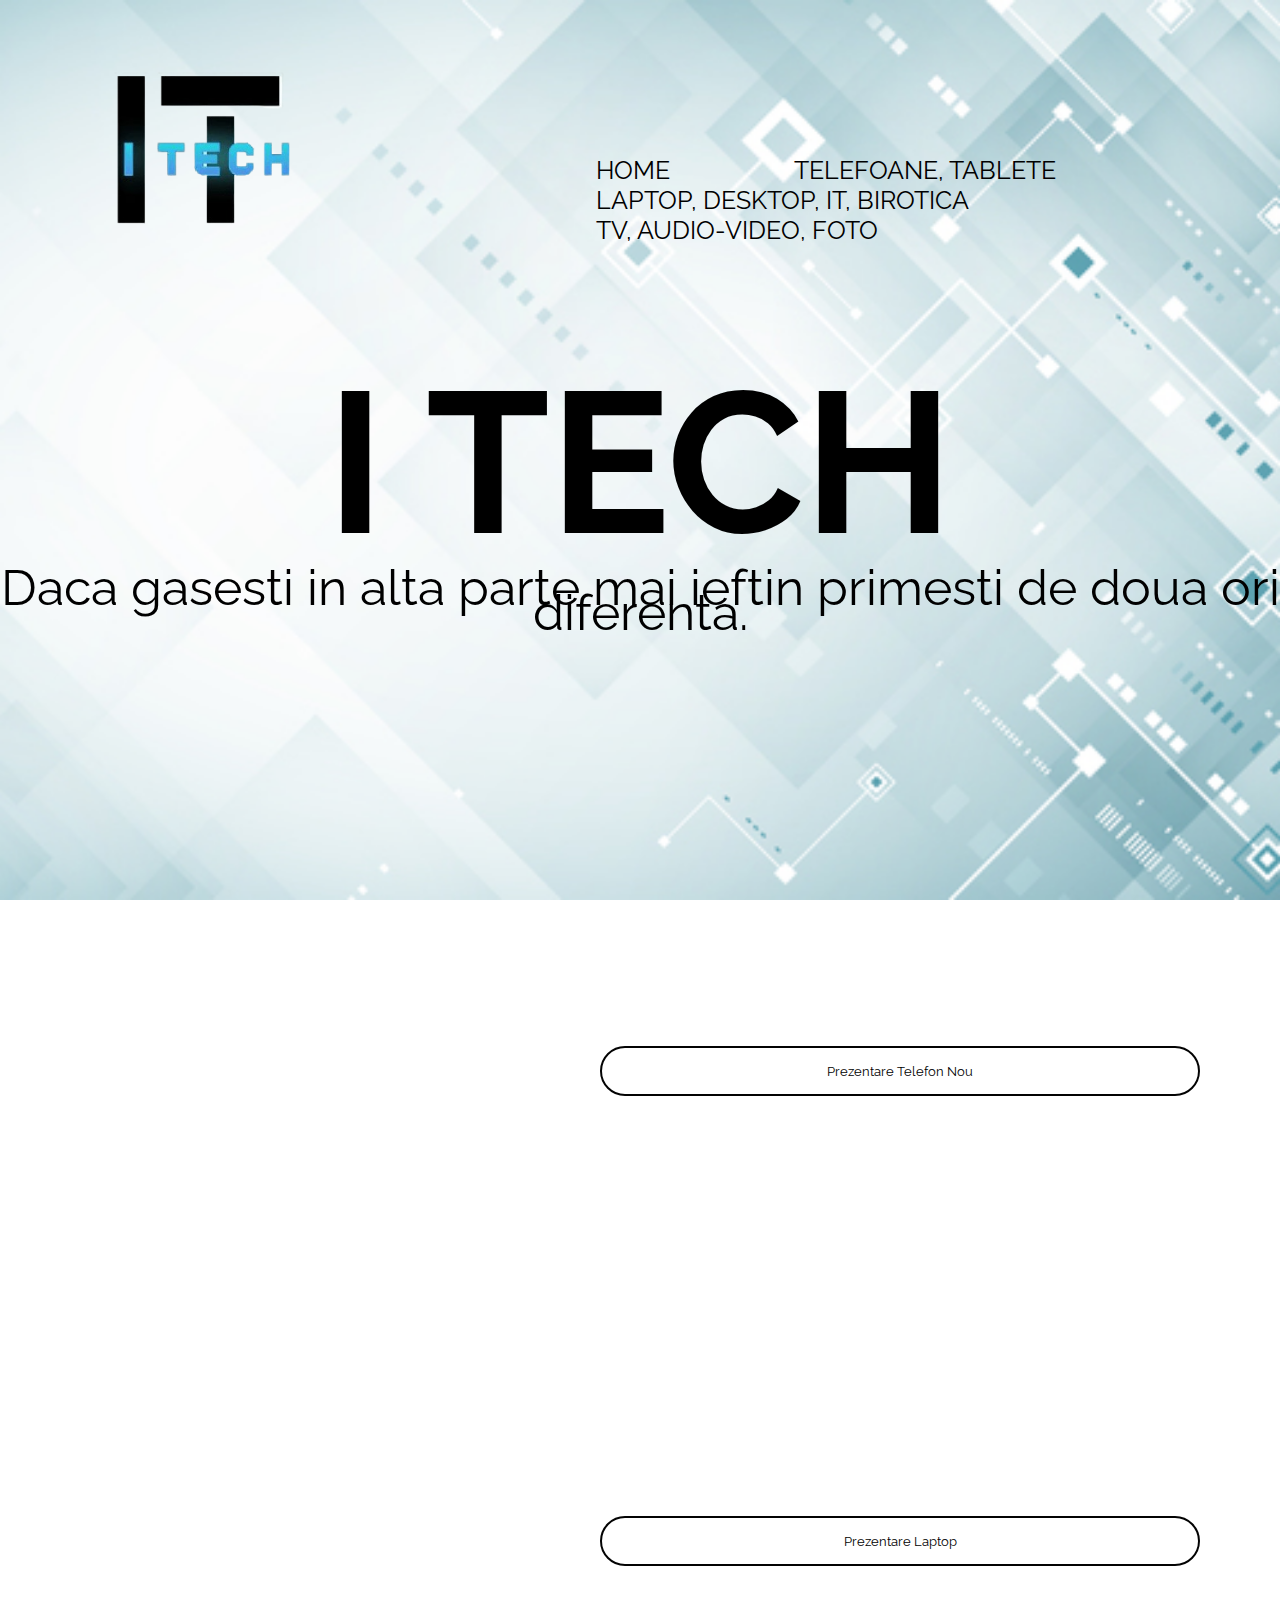
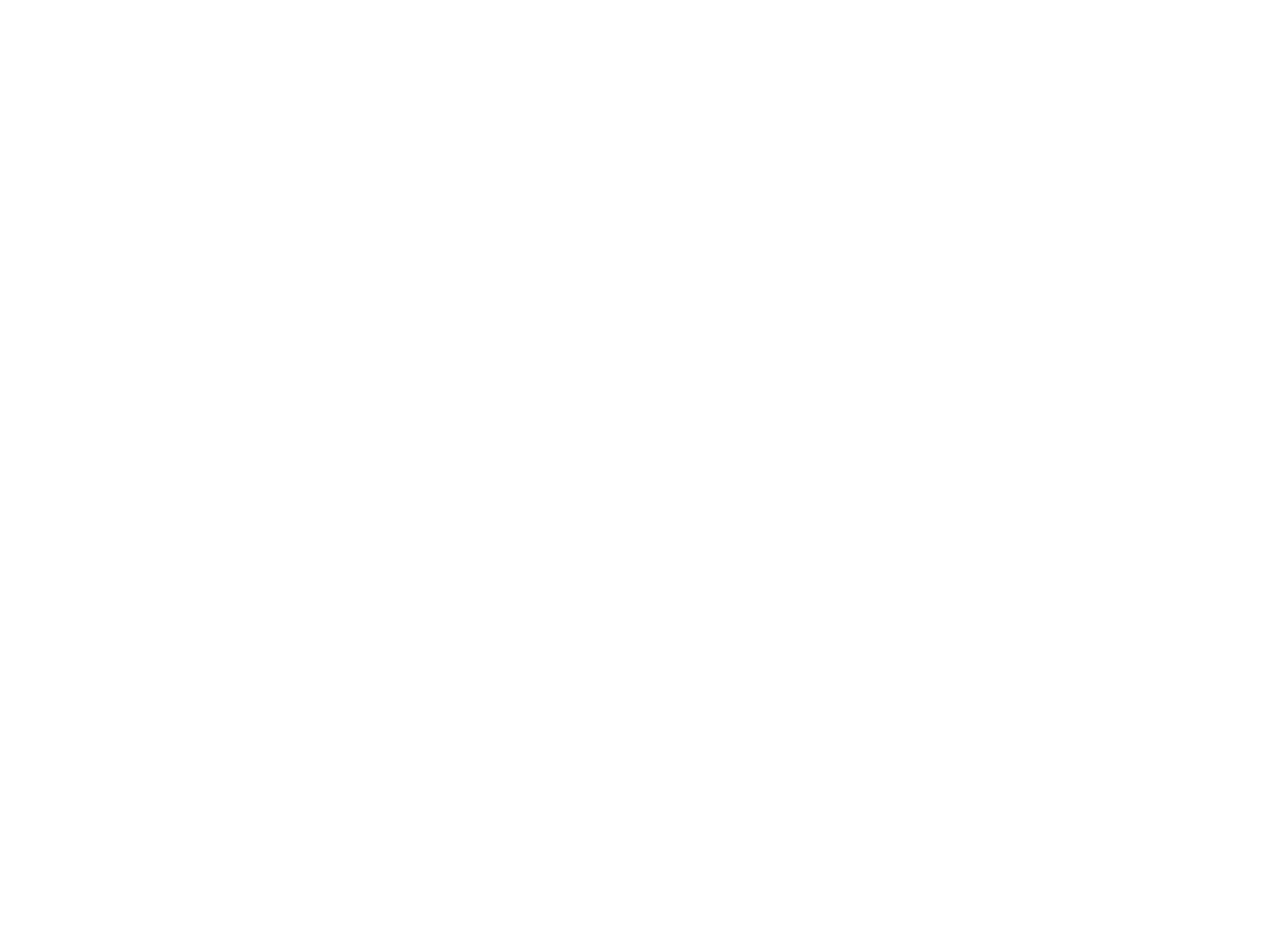
<file: index.html>
<!DOCTYPE html>
<html lang="en">
<head>
  <meta charset="UTF-8">
  <meta name="viewport" content="width=device-width, initial-scale=1.0">
  <link rel="preconnect" href="https://fonts.googleapis.com">
<link rel="preconnect" href="https://fonts.gstatic.com" crossorigin>
<link href="https://fonts.googleapis.com/css2?family=Permanent+Marker&family=Raleway:ital,wght@1,600&display=swap" rel="stylesheet">
  <link rel="stylesheet" href="style.css" >
  <link rel="icon" type="imagini/ico" href="/imagini/itech.ico" />
 <title> It Tech </title>
</head>
<body>
<div class="navbar">
  <img src="imagini/itech.png" class="logo" />
  <div class="background"></div>
    <ul>
      <li><a href="index.html" > Home </a></li>
      <li><a href="telefon.html" > Telefoane, Tablete </a></li>
      <li><a href="laptop.html" > Laptop, Desktop, IT, Birotica </a></li>
      <li><a href="tv.html" > TV, Audio-Video, Foto</a></li>
    </ul>
</div>

<div class="content"> 
  <h1>I TECH</h1>
    <p> Daca gasesti in alta parte mai ieftin primesti de doua ori diferenta.</p>
  </div>
  
  <div class="butoane">
    <a href="https://youtu.be/xqyUdNxWazA?si=j3aBX66gwBmfQlVX">  <button type="button"> Prezentare Telefon Nou </button> </a>
    <a href="https://youtu.be/0pg_Y41waaE?si=Fw5KlWj4CrZsExSc">   <button type="button"> Prezentare Laptop </button> </a>
  


  </div>
  
 
</body>
</html>
</file>
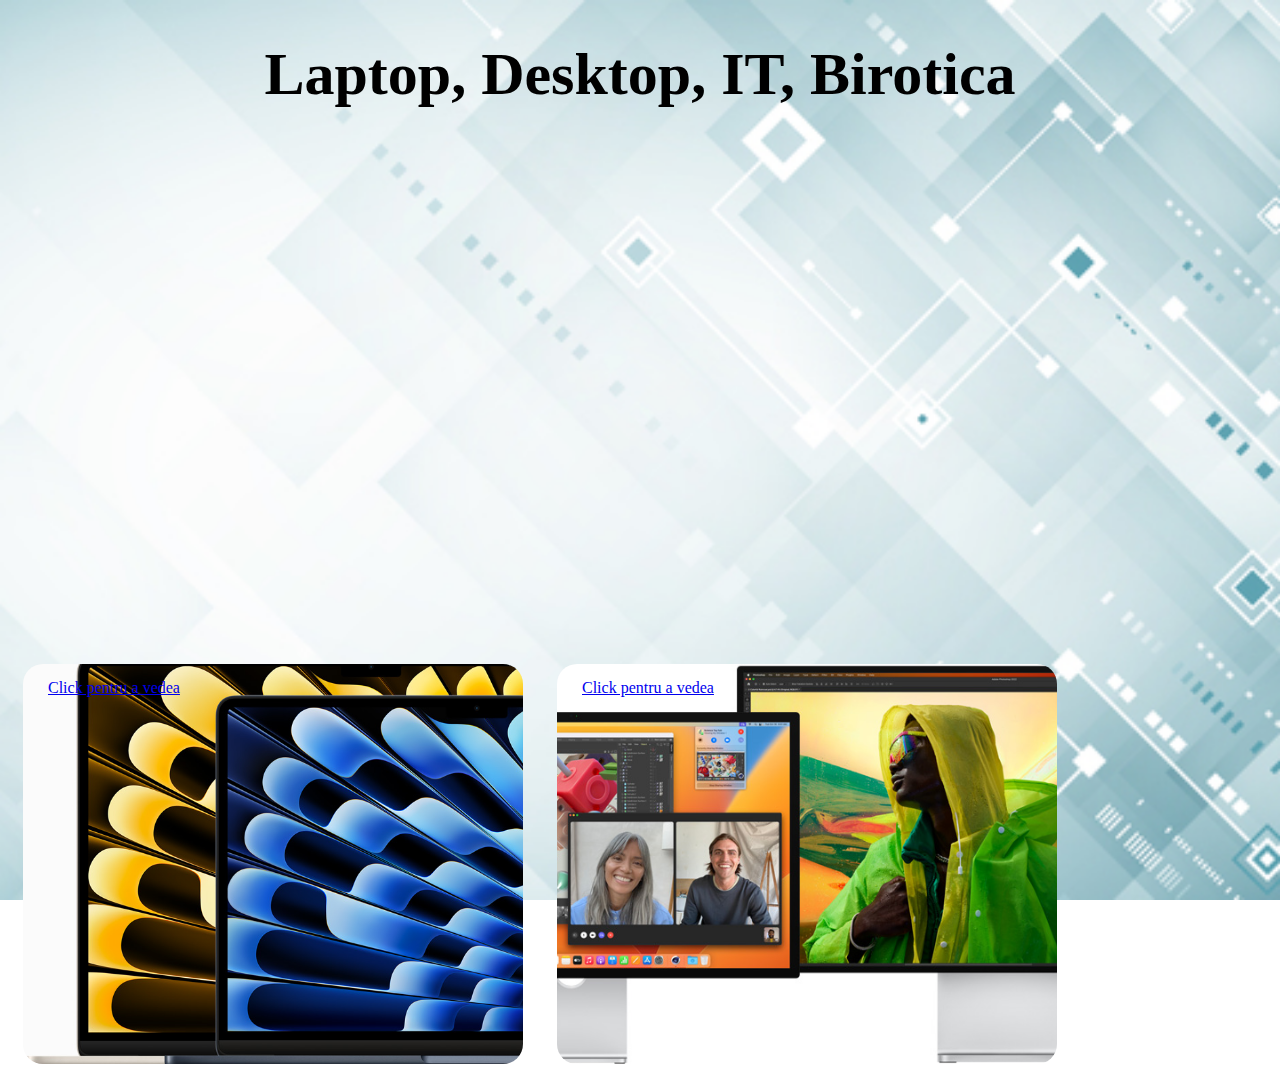
<file: laptop.html>
<!DOCTYPE html>
<html lang="en">
<head>
  <meta charset="UTF-8">
  <meta name="viewport" content="width=device-width, initial-scale=1.0">
  <link rel="preconnect" href="https://fonts.googleapis.com">
<link rel="preconnect" href="https://fonts.gstatic.com" crossorigin>
<link href="https://fonts.googleapis.com/css2?family=Permanent+Marker&family=Raleway:ital,wght@1,600&display=swap" rel="stylesheet">
  <link rel="stylesheet" href="style2.css" >
  <link rel="icon" type="imagini/ico" href="/imagini/itech.ico" />
 <title> It Tech </title>
</head>
<body>




  <h1 class="title"> Laptop, Desktop, IT, Birotica </h1>

  <div class="card card1" >
    <a href="https://www.apple.com/ro/macbook-air-13-and-15-m2/" class="text"> Click pentru a vedea </a>
  </div>

  <div class="card card2"> 
    <a href="https://www.apple.com/ro/displays//" class="text"> Click pentru a vedea </a>
  </div>

  


  
 
</body>


</html>
</file>
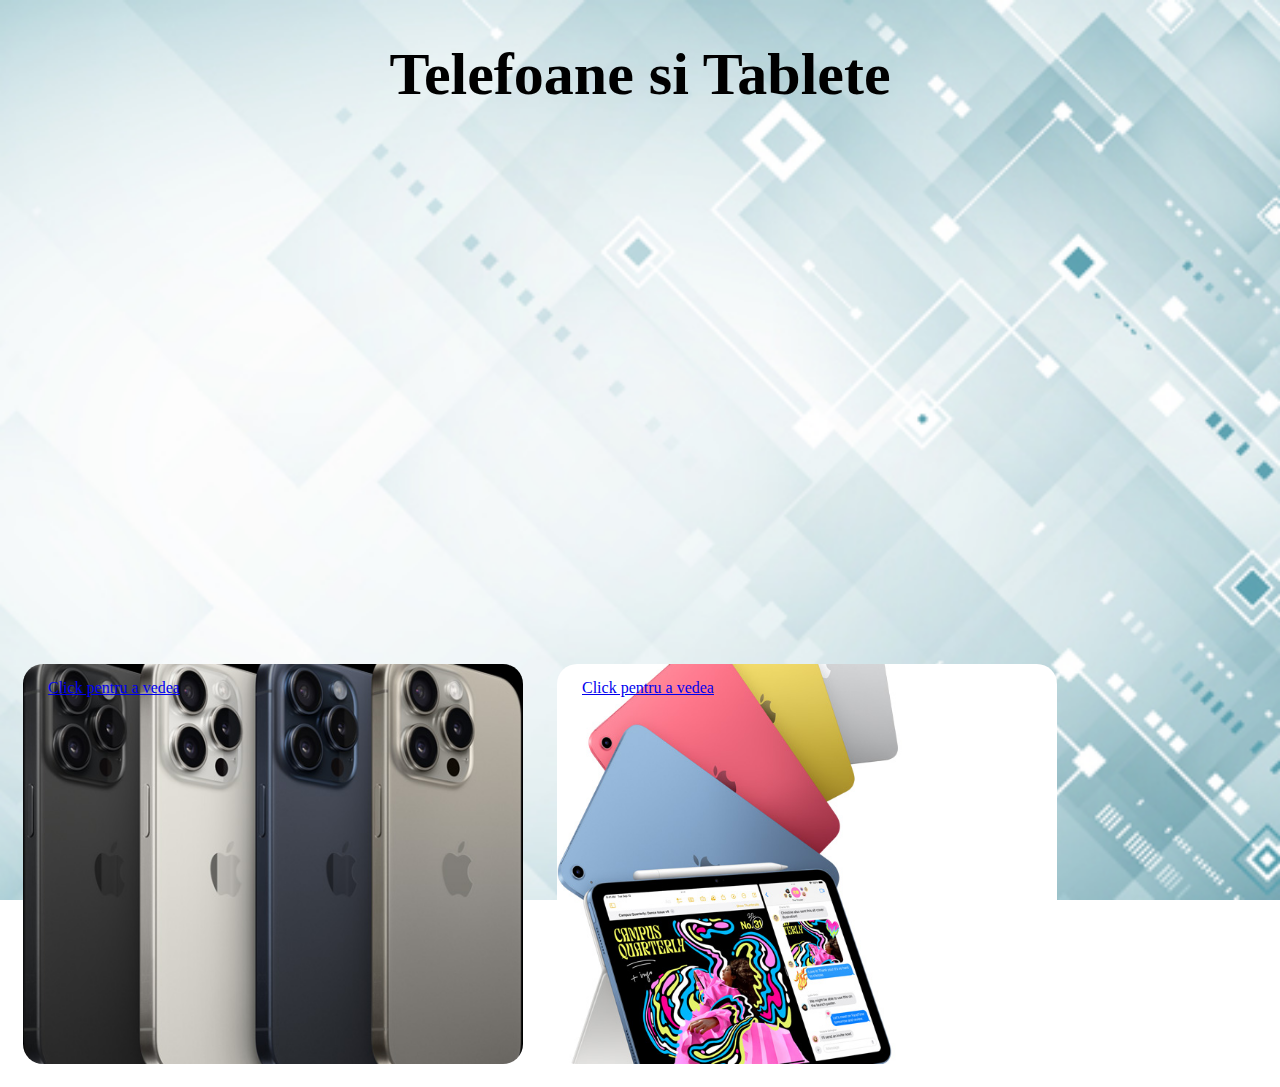
<file: telefon.html>
<!DOCTYPE html>
<html lang="en">
<head>
  <meta charset="UTF-8">
  <meta name="viewport" content="width=device-width, initial-scale=1.0">
  <link rel="preconnect" href="https://fonts.googleapis.com">
<link rel="preconnect" href="https://fonts.gstatic.com" crossorigin>
<link href="https://fonts.googleapis.com/css2?family=Permanent+Marker&family=Raleway:ital,wght@1,600&display=swap" rel="stylesheet">
  <link rel="stylesheet" href="style1.css" >
  <link rel="icon" type="imagini/ico" href="/imagini/itech.ico" />
 <title> It Tech </title>
</head>
<body>




  <h1 class="title"> Telefoane si Tablete</h1>

  <div class="card card1" >
    <a href="https://www.apple.com/ro/iphone-15-pro/" class="text"> Click pentru a vedea </a>
  </div>

  <div class="card card2"> 
    <a href="https://www.apple.com/ro/ipad/" class="text"> Click pentru a vedea </a>
  </div>

  


  
 
</body>


</html>
</file>
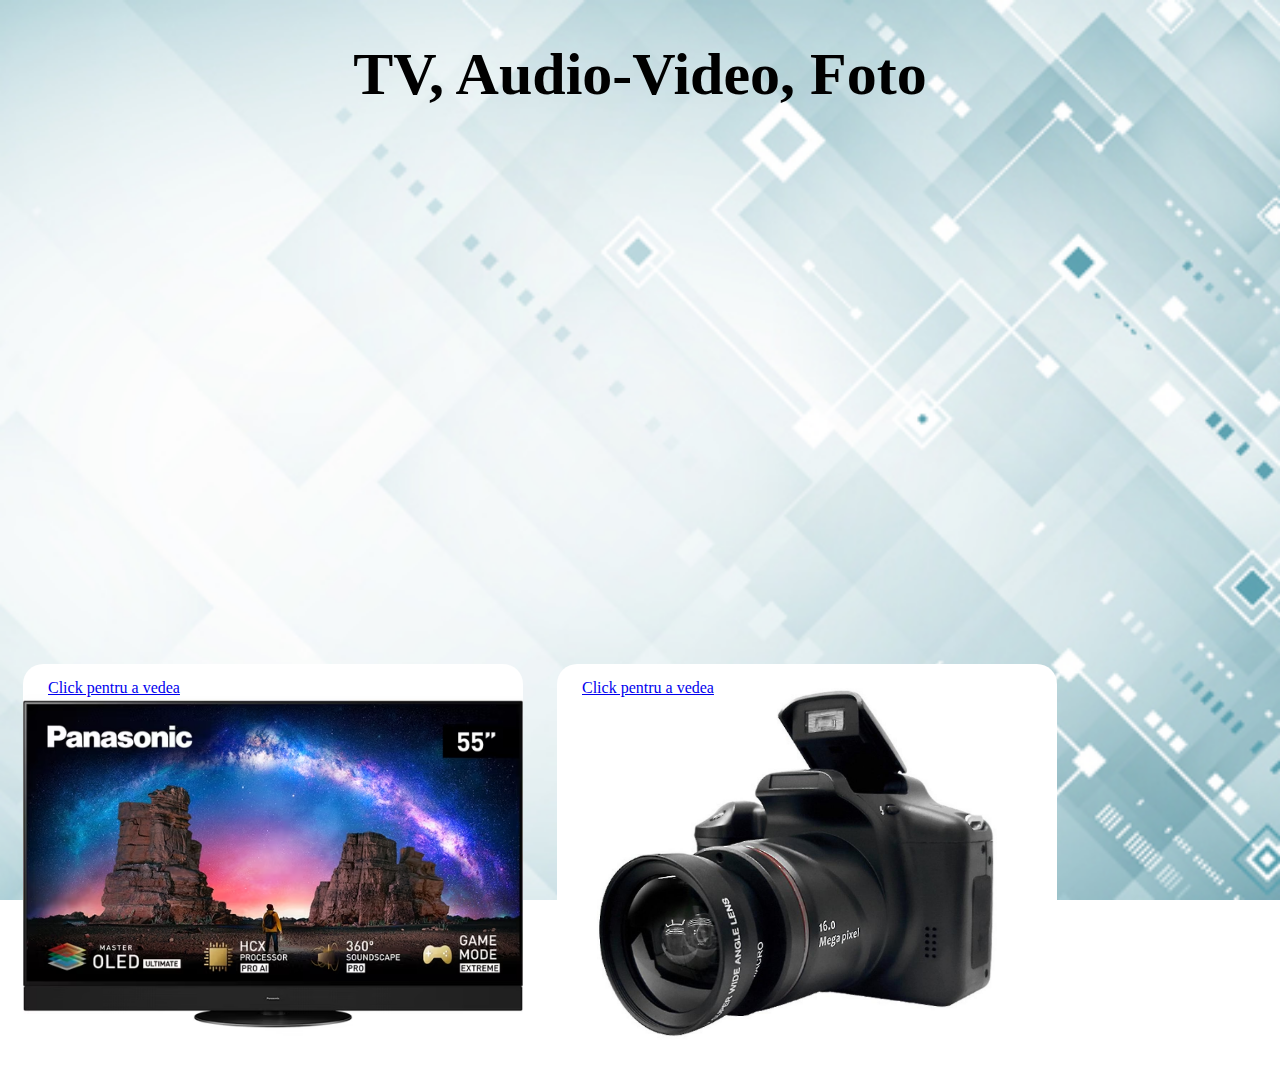
<file: tv.html>
<!DOCTYPE html>
<html lang="en">
<head>
  <meta charset="UTF-8">
  <meta name="viewport" content="width=device-width, initial-scale=1.0">
  <link rel="preconnect" href="https://fonts.googleapis.com">
<link rel="preconnect" href="https://fonts.gstatic.com" crossorigin>
<link href="https://fonts.googleapis.com/css2?family=Permanent+Marker&family=Raleway:ital,wght@1,600&display=swap" rel="stylesheet">
  <link rel="stylesheet" href="style3.css" >
  <link rel="icon" type="imagini/ico" href="/imagini/itech.ico" />
 <title> It Tech </title>
</head>
<body>




  <h1 class="title"> TV, Audio-Video, Foto </h1>

  <div class="card card1" >
    <a href="https://altex.ro/televizor-oled-panasonic-tx-65mz2000e-ultra-hd-4k-164cm/cpd/UHDTX65MZ2000E/" class="text"> Click pentru a vedea </a>
  </div>

  <div class="card card2"> 
    <a href="https://altex.ro/camera-foto-digitala-sony-cyber-shot-rx10-iv-20-1-mp-4k-wi-fi-nfc-obiectiv-zeiss-24-600mm-negru/cpd/CMFDSCRX10M4/" class="text"> Click pentru a vedea </a>
  </div>

  


  
 
</body>


</html>
</file>
<file: style.css>
*{
  margin: 0;
  padding-right: 0px;
  font-family: 'Permanent Marker', cursive;
font-family: 'Raleway', sans-serif;

}
body{
  background-image: url(./imagini/background.jpg);
  background-repeat: no-repeat;
  background-position: center;
  background-attachment: fixed;
  background-size: cover;
}




.navbar {
 width: 85%;
 margin: auto;
 padding: 35 px 0;
 display: flex;
 align-items: center; 
 justify-content: space-between;
}


.logo{
  width: 120px;
  cursor: pointer;
}


  /* navbar */
.navbar ul li {
  list-style: none;
  display: inline-block;
  margin: 0 60px;
  font-size: 20px;
  position: relative;
}
.navbar ul{
  padding-top: 100px;
}

.navbar ul li a{
  text-decoration: none;
  color: black;
  text-transform: uppercase;
  font-size: 25px;
}

a.active, a:hover{
  background-color: rgb(250, 250, 250);
  color: rgb(255, 255, 255);

}

.content{
  width: 100%;
  position: absolute;
  top: 50%;
  transform: translateY(-50);
  text-align: center;
  color : black;
}

.content h1{

   font-size: 200px;
   margin-top: 0px;
   line-height: 25px;
   margin-bottom: -400px;

}

.content p{
  margin: 20px auto ;
  font-weight: 500px;
  margin-top: 500px;
  line-height: 25px;
  font-size: 50px;
}




button {
  width: 600px;
  padding: 15px;
  text-align: center;
  margin-top: 100px 100px;
  border-radius: 100px;
  font-weight: 10px;
  border: 2px solid #030303;
  background: transparent;
  color: rgb(0, 0, 0);
  cursor: pointer;
  display: inline-block;

  
}

.butoane{
  margin-bottom: 900px;
  margin-top: 400px;
  padding-left: 600px;
  font-size: 400px;
  display: inline-block;
  
}

.logo{                           /*           masina icon  */
  width: 600px;
  height: 300px;
  cursor: pointer;
 margin-left:  -200px;
}





/* end casete */
</file>
<file: style2.css>
body{
  background-image: url(./imagini/background.jpg);
  background-repeat: no-repeat;
  background-position: center;
  background-attachment: fixed;
  background-size: cover;
}

.title{
  font-size: px;
  text-align: center;
  padding-bottom: 500px;
  font-size: 60px;
}



.card{
  width:  500px;
  height: 400px;
  display: inline-block;
  border-radius: 20px;
  padding: 15px 25px;
 
 
  box-sizing: border-box;
  cursor: pointer;
  margin: 15px 15px;
  transition: transform 0.5s;
  background-position: center;
  background-size: cover ;
}



.card1{
  background-image: url(./imagini/laptop.jpg);
}

.card2{
  background-image: url(./imagini/desktop.jpg);
}
</file>
<file: style1.css>
body{
  background-image: url(./imagini/background.jpg);
  background-repeat: no-repeat;
  background-position: center;
  background-attachment: fixed;
  background-size: cover;
}

.title{
  font-size: px;
  text-align: center;
  padding-bottom: 500px;
  font-size: 60px;
}



.card{
  width:  500px;
  height: 400px;
  display: inline-block;
  border-radius: 20px;
  padding: 15px 25px;
 
 
  box-sizing: border-box;
  cursor: pointer;
  margin: 15px 15px;
  transition: transform 0.5s;
  background-position: center;
  background-size: cover ;
}



.card1{
  background-image: url(./imagini/iphone.jpg);
}

.card2{
  background-image: url(./imagini/ipad.jpg);
}
</file>
<file: style3.css>
body{
  background-image: url(./imagini/background.jpg);
  background-repeat: no-repeat;
  background-position: center;
  background-attachment: fixed;
  background-size: cover;
}

.title{
  font-size: px;
  text-align: center;
  padding-bottom: 500px;
  font-size: 60px;
}



.card{
  width:  500px;
  height: 400px;
  display: inline-block;
  border-radius: 20px;
  padding: 15px 25px;
 
 
  box-sizing: border-box;
  cursor: pointer;
  margin: 15px 15px;
  transition: transform 0.5s;
  background-position: center;
  background-size: cover ;
}



.card1{
  background-image: url(./imagini/tv.jpg);
}

.card2{
  background-image: url(./imagini/camera.jpg);
}
</file>
